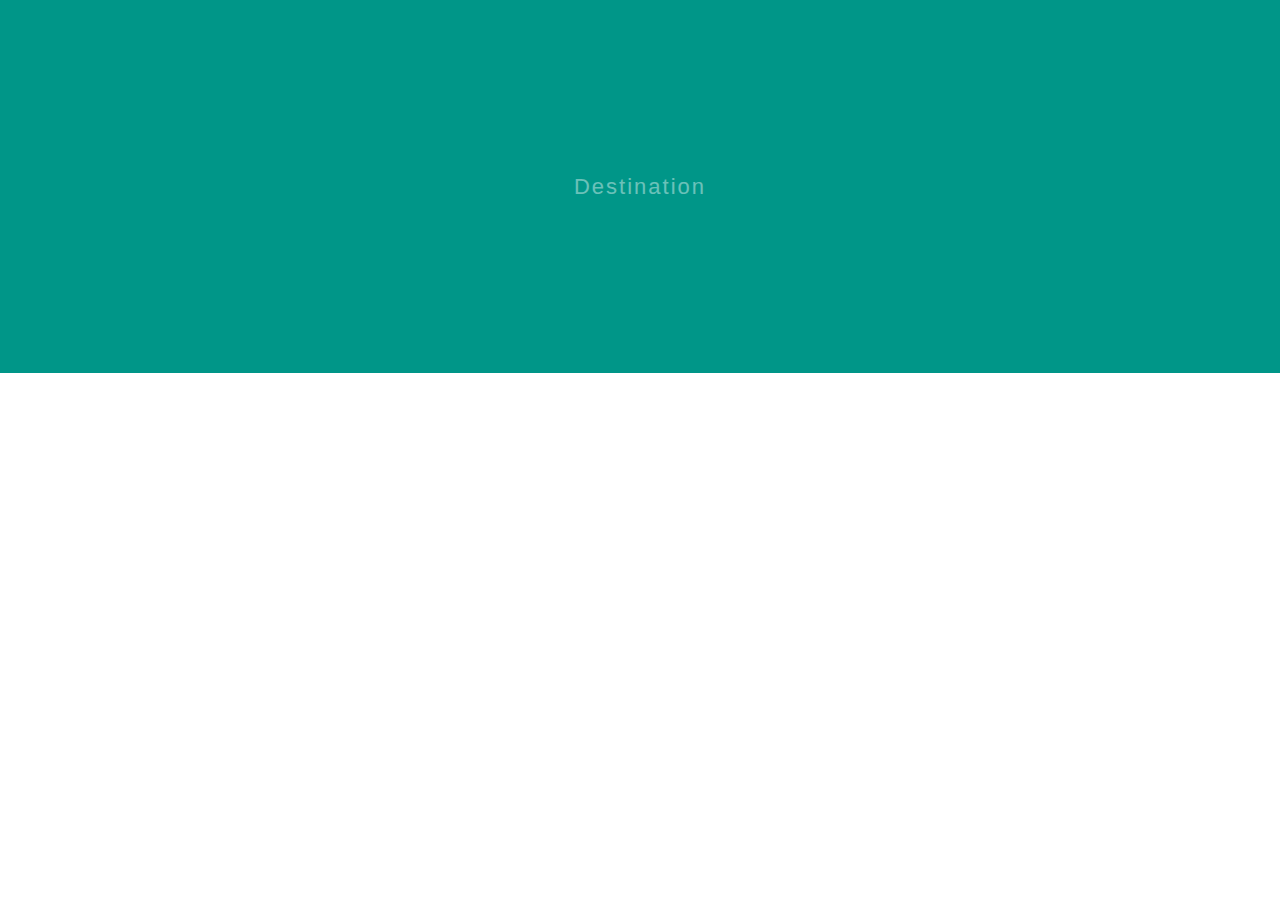
<file: index.html>
<!DOCTYPE html>
<html lang="en">
<head>
    <meta charset="UTF-8">
    <meta name="viewport" content="width=device-width, initial-scale=1.0">
    <link rel="stylesheet" href="style.css">
    <link rel="stylesheet" href="https://cdnjs.cloudflare.com/ajax/libs/font-awesome/5.15.1/css/all.min.css">
    <title>Travel Agency Site</title>
</head>
<body>
    <!--Landing Page-->
    <div class="container">
        <div class="topNavbar">
            <div class="logo animate">
                <h1>TravelVan</h1>
            </div>
            <nav>
                <ul class="animate">
                    <li>Home</li>
                    <li>About</li>
                    <li>Places</li>
                    <li>Contact</li>
                </ul>
            </nav>
            <a href="#" class="btn light animate">Sign in</a>
        </div>

        <!--Content-->
        <div class="content">
            <div class="head">
                <div class="text-overlay"></div>
                <div class="text">
                    <h1>Destinations</h1>
                </div>
            </div>
             <div class="para">
                 <div class="text"><p>Search Your Future Dream Place</p></div>
            </div>
            
        </div>

        <!--Social media icons-->
        <div class="social animate">
            <ul>
                <li><i class="fab fa-instagram"></i></li>
                <li><i class="fab fa-youtube"></i></li>
                <li><i class="fab fa-facebook"></i></li>
            </ul>
        </div>

        <div class="add animate">
            <p>&copy 2020 TravelVan</p>
        </div>

        <div class="main-overlay">
            <p>Destination</p>
        </div>
        
    </div>

    


  

<script src="https://cdnjs.cloudflare.com/ajax/libs/gsap/3.5.1/gsap.min.js"></script>
<script src="app.js"></script>

</body>
</html>
</file>
<file: style.css>
*{
    margin: 0;
    padding: 0;
    box-sizing: border-box;
    font-family: sans-serif;
}

body{
    width: 100%;
    height: 100vh;
    overflow: hidden;
}

.container{
    width: 100%;
    height: 100%;
    position: relative;
    color: #fff;
}

.bg{
    width: 100%;
    height: 100%;
    background: url(img/imgbg.jpg) no-repeat center/cover;
    background-color: rgba(0, 0, 0, .2);
    background-blend-mode: multiply;
    position: absolute;
    top: 0;
    left: 0;
    z-index: -1;
}

.bg-overlay{
    width: 0;
    height: 100%;
    background: #0096879d;
}

ul{
    list-style: none;
    display: flex;
    cursor: pointer;
}

li:hover{
    transition: 1.2s;
    color: #333;
}

a{
    text-decoration: none;
}

.btn{
    border: none;
    cursor: pointer;
    padding: 10px 18px;
}

.btn:hover{
    transition: 1.2s;
    color: #fff;
    background: #333;
}

.light{
    background: #fff;
    color:  #009688;
    border-radius: 30px;
    transform: translateY(-50px) scale(1.4);
    opacity: 0;
}

.top ul, .logo{
    transform: translateY(-50px) scale(1.4);
    opacity: 0;
}

.dark{
    background:  #009688;
    color: #fff;
}

.topNavbar{
    width: 100%;
    height: 100px;
    padding: 0 50px;
    display: flex;
    justify-content: space-between;
    align-items: center;
}

.topNavbar li{
    padding: 0 10px;
}

.content{
    position: absolute;
    left: 50%;
    top: 50%;
    transform: translate(-50%, -50%);
    text-align: center;
}

.content h1{
    font-size: 60px;
}

.head{
    width: 500px;
    height: 70px;
    padding: 10px 20px;
    position: relative;
    overflow: hidden;
    transform: translateY(50px);
}

.text-overlay, .text{
    width: 100%;
    height: 100%;
    position: absolute;
    top: 0;
    left: 0;
}

.text-overlay{
    background: #fff;
    display: flex;
    left: 0;
}

.para{
    position: relative;
    width: 500px;
    height: 40px;
    overflow: hidden;
}

.para .text{
    position: absolute;
    top: 100%;
}

.social{
    position: absolute;
    top: 50%;
    transform: translateY(-50%);
    right: 50px;
    transform: translateX(50px) scale(1.4);
    opacity: 0;
}

.social ul{
    flex-direction: column;
}

.social li{
    padding: 10px;
}

.add{
    transform: rotate(-90deg) translateY(-50%) scale(1.4);
    position: absolute;
    top: 50%;
    opacity: .8;
    opacity: 0;
}

.main-overlay{
    width: 100%;
    height: 100%;
    background: #009688;
    position: absolute;
    top: 0;
    left: 0;
    display: flex;
    justify-content: center;
    align-items: center;
}

.main-overlay p{
    color: #fff;
    font-size: 22px;
    letter-spacing: 2px;
}
</file>
